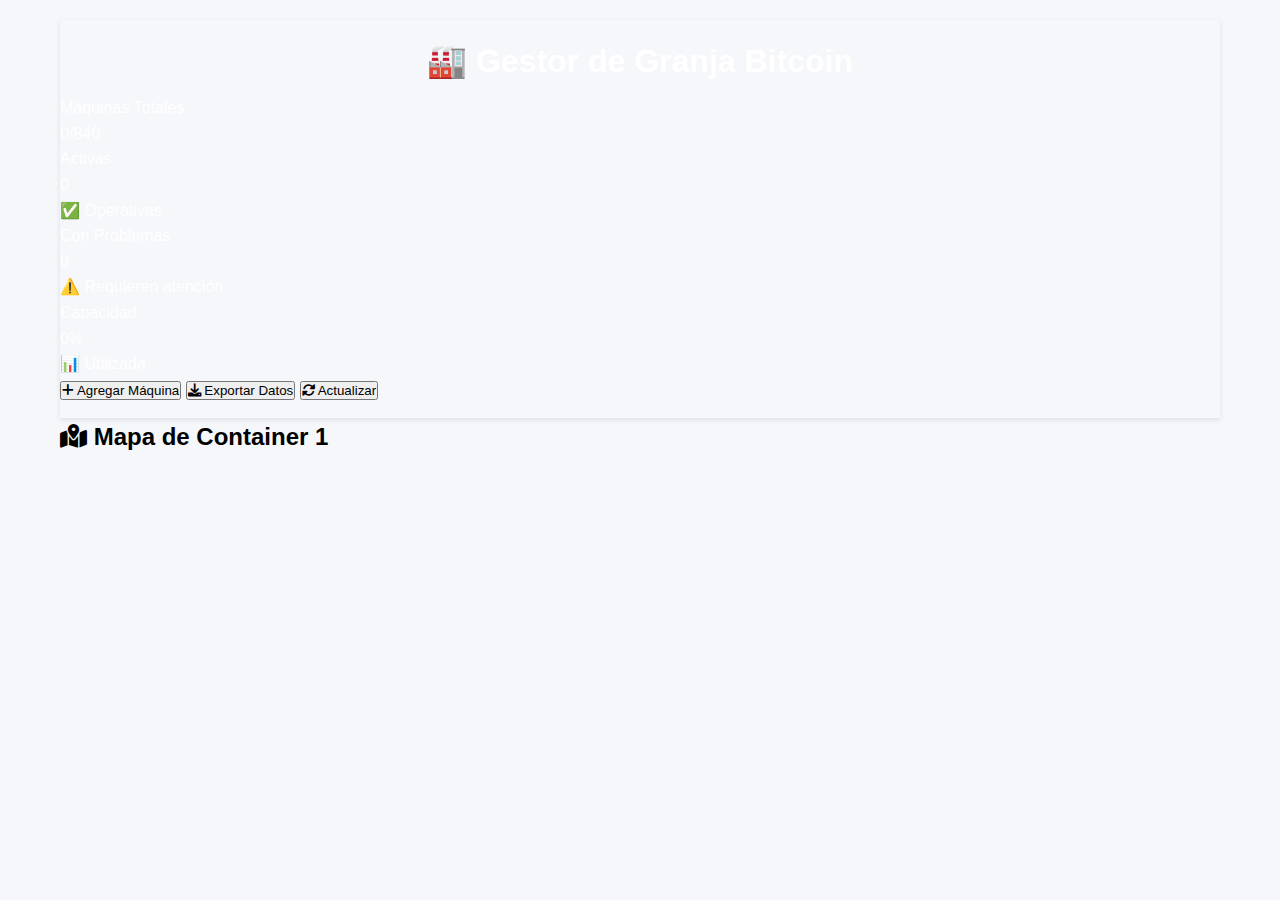
<file: index.html>
<!DOCTYPE html>
<html lang="es">
<head>
    <meta charset="UTF-8">
    <meta name="viewport" content="width=device-width, initial-scale=1.0">
    <title>Gestor de Granja de Minería Bitcoin</title>
    <link rel="stylesheet" href="https://cdnjs.cloudflare.com/ajax/libs/font-awesome/6.0.0/css/all.min.css">
    <link rel="stylesheet" href="styles/style.css">
</head>
<body>
    <div class="container">
        <header class="header">
            <h1>🏭 Gestor de Granja Bitcoin</h1>
            <div class="stats-grid">
                <div class="stat-card">
                    <div class="stat-label">Máquinas Totales</div>
                    <div class="stat-value" id="total-machines">0/840</div>
                    <div class="progress-bar">
                        <div class="progress-fill" style="width: 0%"></div>
                    </div>
                </div>
                <div class="stat-card">
                    <div class="stat-label">Activas</div>
                    <div class="stat-value" id="active-machines">0</div>
                    <div class="stat-label">✅ Operativas</div>
                </div>
                <div class="stat-card">
                    <div class="stat-label">Con Problemas</div>
                    <div class="stat-value" id="problem-machines">0</div>
                    <div class="stat-label">⚠️ Requieren atención</div>
                </div>
                <div class="stat-card">
                    <div class="stat-label">Capacidad</div>
                    <div class="stat-value" id="capacity-percent">0%</div>
                    <div class="stat-label">📊 Utilizada</div>
                </div>
            </div>
            
            <div class="controls">
                <button class="btn btn-primary" id="add-machine-btn">
                    <i class="fas fa-plus"></i> Agregar Máquina
                </button>
                <button class="btn" id="export-data-btn">
                    <i class="fas fa-download"></i> Exportar Datos
                </button>
                <button class="btn btn-secondary" id="refresh-btn">
                    <i class="fas fa-sync-alt"></i> Actualizar
                </button>
            </div>
        </header>

        <div class="container-selector" id="container-selector">
            <!-- Los botones se generarán dinámicamente -->
        </div>

        <div class="farm-visualization">
            <h2 class="section-title">
                <i class="fas fa-map-marked-alt"></i> 
                Mapa de Container <span id="current-container">1</span>
            </h2>
            <div class="shelves-grid" id="shelves-container">
                <!-- Los estantes se generarán dinámicamente -->
            </div>
        </div>

        <div class="machine-details" id="machine-details" style="display: none;">
            <h2 class="section-title">
                <i class="fas fa-server"></i> Detalles de la Máquina
            </h2>
            <div class="machine-form" id="machine-form">
                <!-- El formulario se generará dinámicamente -->
            </div>
        </div>
    </div>

    <script src="scripts/script.js"></script>
</body>
</html>
</file>
<file: styles/style.css>
<meta name='viewport' content='width=device-width, initial-scale=1'/><style>:root {
    --primary-color: #2c3e50;
    --secondary-color: #3498db;
    --accent-color: #e74c3c;
    --light-color: #ecf0f1;
    --dark-color: #2c3e50;
    --success-color: #2ecc71;
    --warning-color: #f39c12;
}

* {
    margin: 0;
    padding: 0;
    box-sizing: border-box;
    font-family: 'Segoe UI', Tahoma, Geneva, Verdana, sans-serif;
}

body {
    background-color: #f5f7fa;
    color: var(--dark-color);
    line-height: 1.6;
}

.container {
    max-width: 1200px;
    margin: 0 auto;
    padding: 20px;
}

header {
    background-color: var(--primary-color);
    color: white;
    padding: 1rem 0;
    box-shadow: 0 2px 5px rgba(0,0,0,0.1);
}

header h1 {
    text-align: center;
    margin-bottom: 0.5rem;
}

/* ... (todo el CSS que tenías en el style tag) ... */

@media (max-width: 768px) {
    .shelves-grid {
        grid-template-columns: repeat(2, 1fr);
    }
    
    .machine-form {
        grid-template-columns: 1fr;
    }
    
    .tramos-grid {
        grid-template-columns: repeat(4, 1fr);
    }
}</style>
</file>
